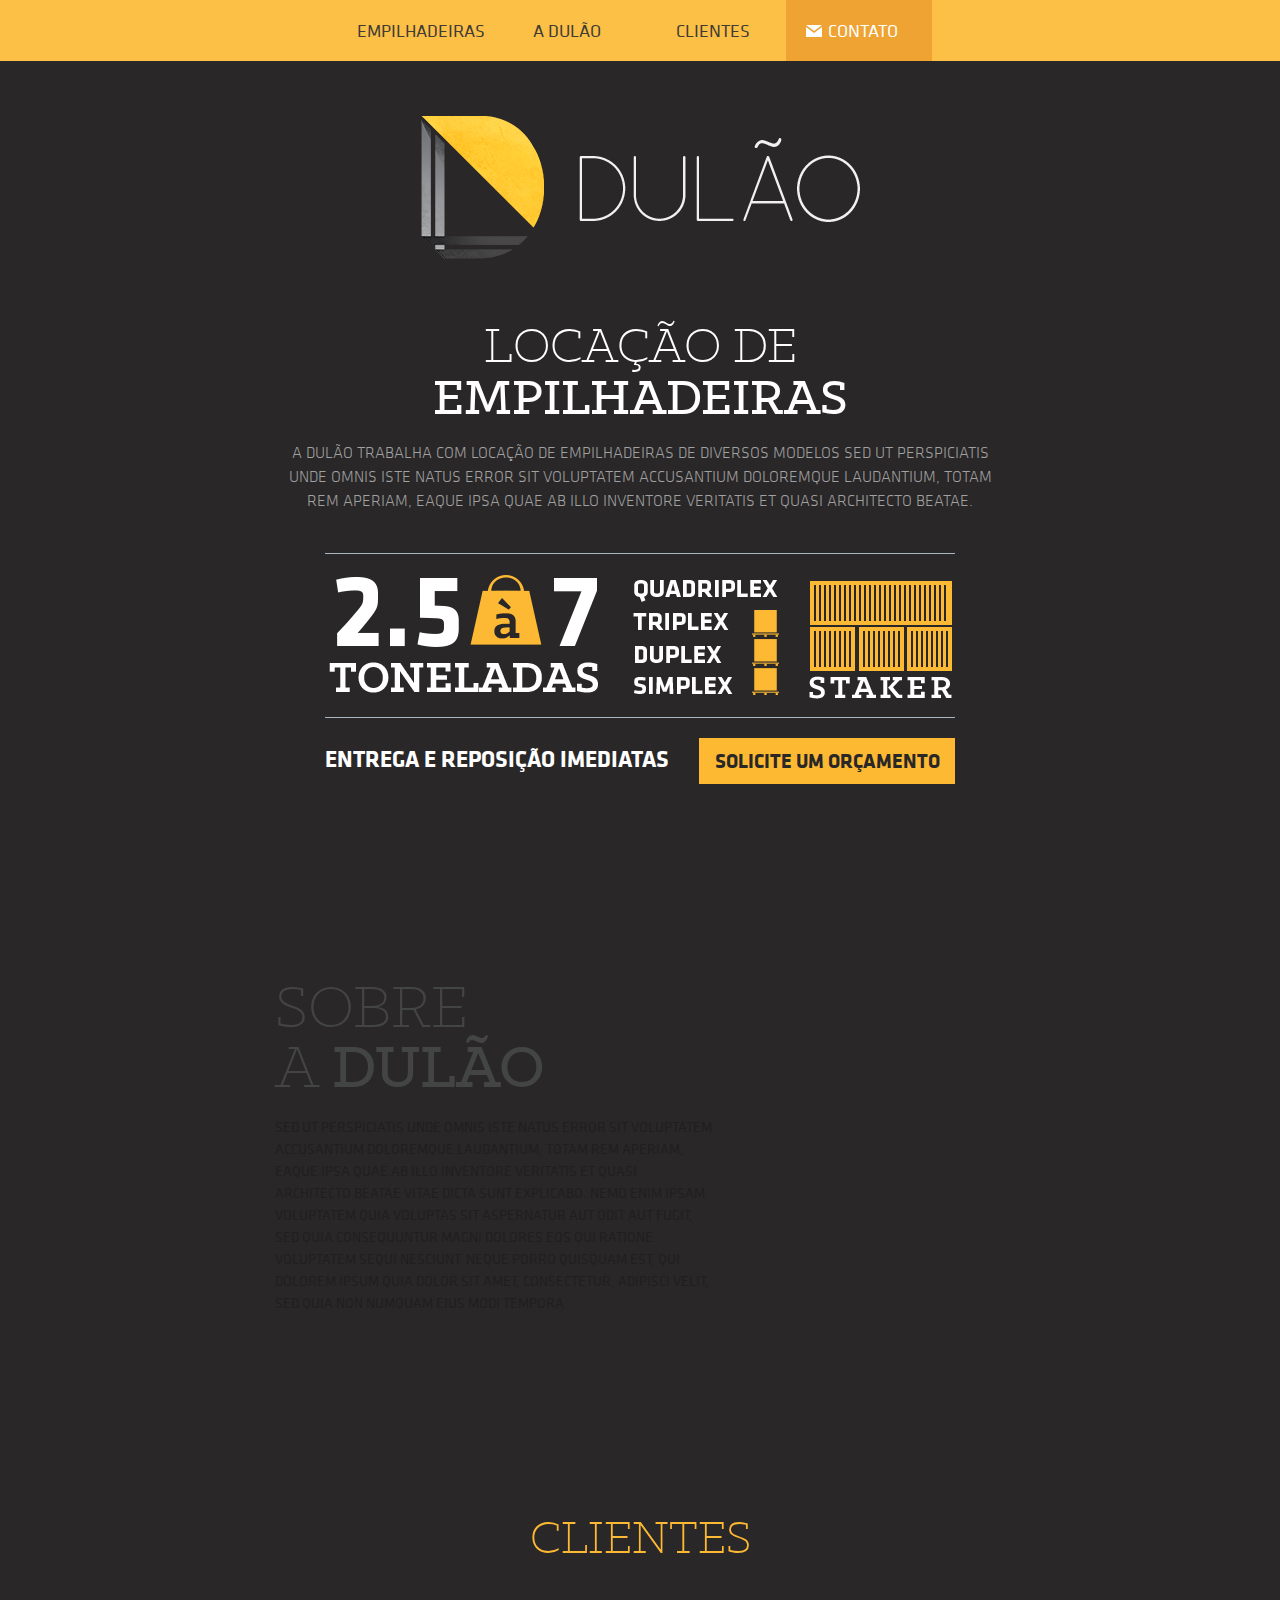
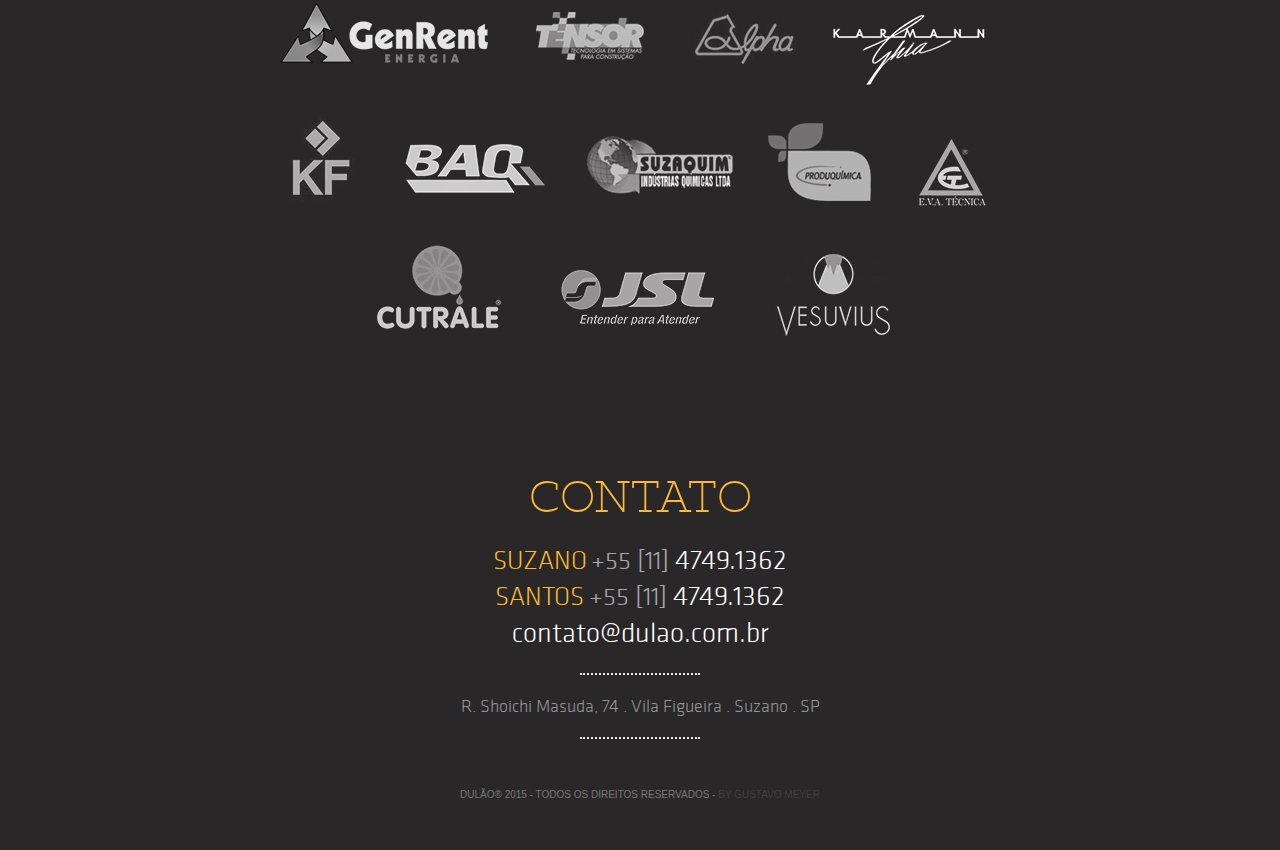
<file: index.html>
<!DOCTYPE html>
<!--[if lt IE 7]>      <html class="no-js lt-ie9 lt-ie8 lt-ie7"> <![endif]-->
<!--[if IE 7]>         <html class="no-js lt-ie9 lt-ie8"> <![endif]-->
<!--[if IE 8]>         <html class="no-js lt-ie9"> <![endif]-->
<!--[if gt IE 8]><!--> <html class="no-js"> <!--<![endif]-->
    <head>
        <meta charset="utf-8">
        <meta http-equiv="X-UA-Compatible" content="IE=edge,chrome=1">
        <title>A Dulão</title>
        <meta name="description" content="">
        <meta name="viewport" content="width=device-width, initial-scale=1">

        <link rel="stylesheet" href="css/normalize.min.css">
        <link rel="stylesheet" href="css/main.css">

        <script src="js/vendor/modernizr-2.6.2.min.js"></script>
    </head>
    <body id="home">

        <nav id="nav" class="nav-main">
            <div class="group">
                <button class="icon-menu button">Menu</button>
                <ul class="nav-main">
                    <li class="item">
                        <a href="#header">Empilhadeiras</a>
                    </li>
                    <li class="item">
                        <a href="#about">A Dulão</a>
                    </li>
                    <li class="item">
                        <a href="#clients">Clientes</a>
                    </li>
                    <li class="item item-contact">
                        <a class="active" href="#contact">
                            <i class="icon"></i>
                            Contato
                        </a>
                    </li>
                </ul>
            </div>
        </nav>
        <header id="header">
            <div class="group">
                <h1 class="logo">
                    <img src="img/logo.png" alt="Dulão - Locação e Serviços">
                </h1>
            </div>
        </header>
        <main id="main">
            <section id="intro" class="section">
                <div class="group">
                    <h1>locação de <strong>empilhadeiras</strong></h1>
                    <p>a dulão trabalha com locação de empilhadeiras de diversos modelos Sed ut perspiciatis unde omnis iste natus error sit voluptatem accusantium doloremque laudantium, totam rem aperiam, eaque ipsa quae ab illo inventore veritatis et quasi architecto beatae.</p>
                    <figure class="chart">
                        <img src="img/empilhadeiras.png" alt="">
                    </figure>
                    <div class="budget">
                        <strong class="title">ENTREGA E REPOSIÇÃO IMEDIATAS</strong>
                        <a class="button" href="#contact">Solicite um orçamento</a>
                    </div>
                </div>
            </section>
            <section id="about" class="section" data-speed="100" data-type="background">
                <div class="group">
                    <h1>Sobre <br>a <strong>Dulão</strong></h1>
                    <p>Sed ut perspiciatis unde omnis iste natus error sit voluptatem accusantium doloremque laudantium, totam rem aperiam, eaque ipsa quae ab illo inventore veritatis et quasi architecto beatae vitae dicta sunt explicabo. Nemo enim ipsam voluptatem quia voluptas sit aspernatur aut odit aut fugit, sed quia consequuntur magni dolores eos qui ratione voluptatem sequi nesciunt. Neque porro quisquam est, qui dolorem ipsum quia dolor sit amet, consectetur, adipisci velit, sed quia non numquam eius modi tempora</p>
                </div>
            </section>
            <section id="clients" class="section">
                <div class="group">
                    <h1>Clientes</h1>
                    <figure class="brands">
                        <img src="img/clients.jpg" alt="Clientes">
                    </figure>
                </div>
            </section>
            <section id="contact" class="section">
                <div class="group">
                    <h1>Contato</h1>
                    <p>
                        <span class="city">SUZANO</span> 
                        <span class="tel"><span class="prefix">+55 [11]</span> 4749.1362</span>
                    </p>
                    <p>
                        <span class="city">SANTOS</span> 
                        <span class="tel"><span class="prefix">+55 [11]</span> 4749.1362</span>
                    </p>
                    <p>
                        <span class="email">contato@dulao.com.br</span>
                    </p>
                    <address class="address">R. Shoichi Masuda, 74  .  Vila Figueira . Suzano . SP</address>
                </div>
            </footer>
            <footer id="footer">
                <div class="group">
                    <div class="copy">
                        <p>Dulão&reg; 2015 - Todos os direitos reservados - <strong>By Gustavo Meyer</strong></p>
                    </div>
                </div>
            </footer>
        </main>

        <script src="http://ajax.googleapis.com/ajax/libs/jquery/1.11.1/jquery.min.js"></script>
        <script>window.jQuery || document.write('<script src="js/vendor/jquery-1.11.1.min.js"><\/script>')</script>
        <script src="js/main.js"></script>
    </body>
</html>
</file>
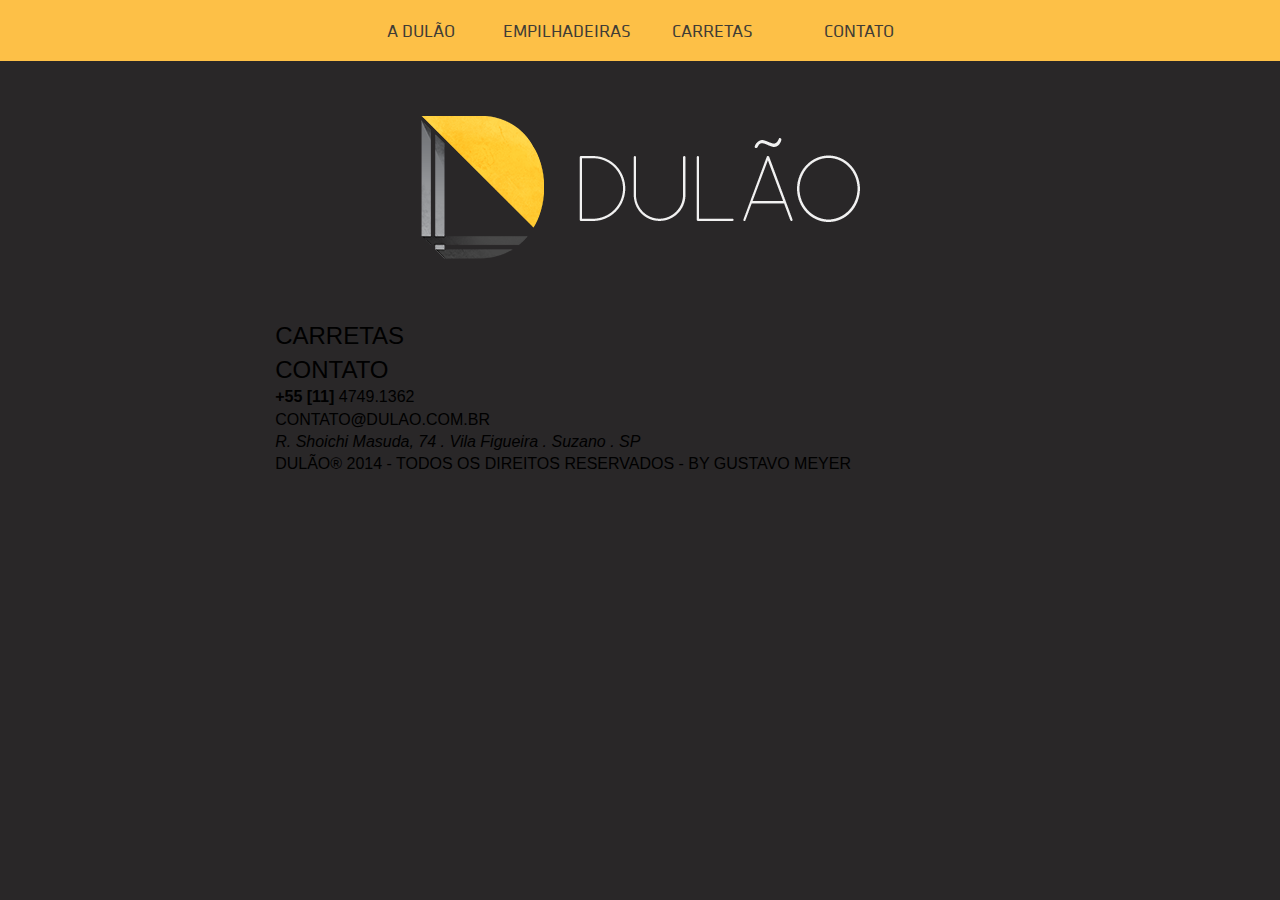
<file: carretas.html>
<!DOCTYPE html>
<!--[if lt IE 7]>      <html class="no-js lt-ie9 lt-ie8 lt-ie7"> <![endif]-->
<!--[if IE 7]>         <html class="no-js lt-ie9 lt-ie8"> <![endif]-->
<!--[if IE 8]>         <html class="no-js lt-ie9"> <![endif]-->
<!--[if gt IE 8]><!--> <html class="no-js"> <!--<![endif]-->
    <head>
        <meta charset="utf-8">
        <meta http-equiv="X-UA-Compatible" content="IE=edge,chrome=1">
        <title>A Dulão | Carretas</title>
        <meta name="description" content="">
        <meta name="viewport" content="width=device-width, initial-scale=1">

        <link rel="stylesheet" href="css/normalize.min.css">
        <link rel="stylesheet" href="css/main.css">

        <script src="js/vendor/modernizr-2.6.2.min.js"></script>
    </head>
    <body>

        <nav id="nav" class="nav-main">
            <div class="group">
                <button class="icon-menu button">Menu</button>
                <ul class="nav-main">
                    <li class="item">
                        <a href="#">A Dulão</a>
                    </li>
                    <li class="item">
                        <a href="#">Empilhadeiras</a>
                    </li>
                    <li class="item">
                        <a href="#">Carretas</a>
                    </li>
                    <li class="item">
                        <a href="#">Contato</a>
                    </li>
                </ul>
            </div>
        </nav>
        <header id="header">
            <div class="group">
                <h1 class="logo">
                    <img src="img/logo.png" alt="Dulão - Locação e Serviços">
                </h1>
            </div>
        </header>
        <main id="main">
            <section class="section trailers">
                <div class="group">
                    <h2>Carretas</h2>                    
                </div>
            </section>
            <footer id="footer">
                <div class="group">
                    <h2>Contato</h2>
                    <p>
                        <b>+55 [11]</b> 4749.1362 <br>
                        contato<b>@</b>dulao.com.br
                    </p>
                    <address>R. Shoichi Masuda, 74  .  Vila Figueira . Suzano . SP</address>
                    <p>Dulão&reg; 2014 - Todos os direitos reservados - By Gustavo Meyer</p>
                </div>
            </footer>
        </main>

        <script src="http://ajax.googleapis.com/ajax/libs/jquery/1.11.1/jquery.min.js"></script>
        <script>window.jQuery || document.write('<script src="js/vendor/jquery-1.11.1.min.js"><\/script>')</script>

        <script src="js/main.js"></script>
    </body>
</html>
</file>
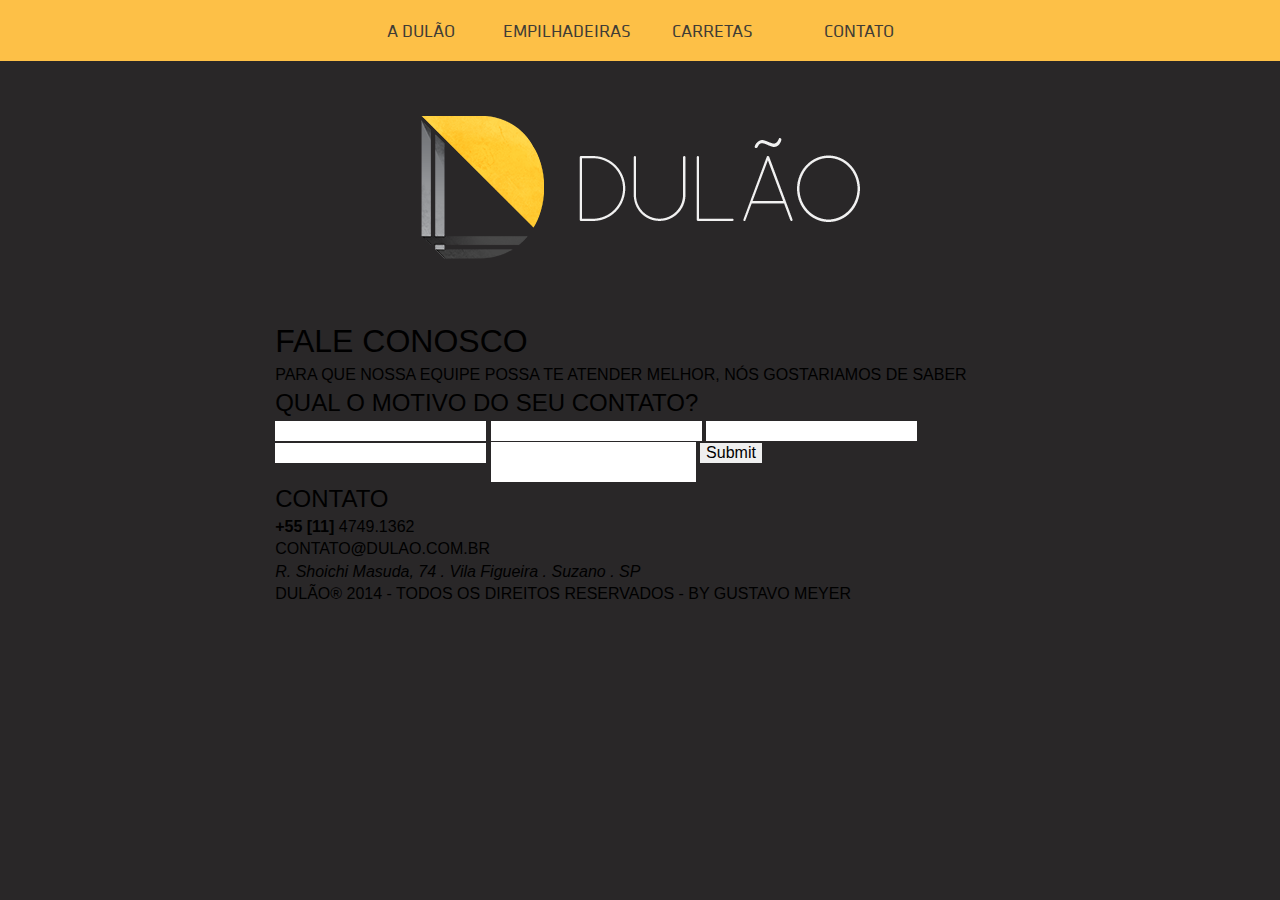
<file: contato.html>
<!DOCTYPE html>
<!--[if lt IE 7]>      <html class="no-js lt-ie9 lt-ie8 lt-ie7"> <![endif]-->
<!--[if IE 7]>         <html class="no-js lt-ie9 lt-ie8"> <![endif]-->
<!--[if IE 8]>         <html class="no-js lt-ie9"> <![endif]-->
<!--[if gt IE 8]><!--> <html class="no-js"> <!--<![endif]-->
    <head>
        <meta charset="utf-8">
        <meta http-equiv="X-UA-Compatible" content="IE=edge,chrome=1">
        <title>A Dulão | Carretas</title>
        <meta name="description" content="">
        <meta name="viewport" content="width=device-width, initial-scale=1">

        <link rel="stylesheet" href="css/normalize.min.css">
        <link rel="stylesheet" href="css/main.css">

        <script src="js/vendor/modernizr-2.6.2.min.js"></script>
    </head>
    <body>

        <nav id="nav" class="nav-main">
            <div class="group">
                <button class="icon-menu button">Menu</button>
                <ul class="nav-main">
                    <li class="item">
                        <a href="#">A Dulão</a>
                    </li>
                    <li class="item">
                        <a href="#">Empilhadeiras</a>
                    </li>
                    <li class="item">
                        <a href="#">Carretas</a>
                    </li>
                    <li class="item">
                        <a href="#">Contato</a>
                    </li>
                </ul>
            </div>
        </nav>
        <header id="header">
            <div class="group">
                <h1 class="logo">
                    <img src="img/logo.png" alt="Dulão - Locação e Serviços">
                </h1>
            </div>
        </header>
        <main id="main">
            <section class="section contact">
                <div class="group">
                    <h1>Fale Conosco</h2>
                    <p>PARA QUE NOSSA EQUIPE POSSA TE ATENDER MELHOR, NÓS GOSTARIAMOS DE SABER</p>
                    <h2>Qual o motivo do seu contato?</h2>
                    <form action="">
                        <input type="text">
                        <input type="text">
                        <input type="text">
                        <input type="text">
                        <textarea></textarea>
                        <input type="submit">
                    </form>
                </div>
            </section>
            <footer id="footer">
                <div class="group">
                    <h2>Contato</h2>
                    <p>
                        <b>+55 [11]</b> 4749.1362 <br>
                        contato<b>@</b>dulao.com.br
                    </p>
                    <address>R. Shoichi Masuda, 74  .  Vila Figueira . Suzano . SP</address>
                    <p>Dulão&reg; 2014 - Todos os direitos reservados - By Gustavo Meyer</p>
                </div>
            </footer>
        </main>

        <script src="http://ajax.googleapis.com/ajax/libs/jquery/1.11.1/jquery.min.js"></script>
        <script>window.jQuery || document.write('<script src="js/vendor/jquery-1.11.1.min.js"><\/script>')</script>

        <script src="js/main.js"></script>
    </body>
</html>
</file>
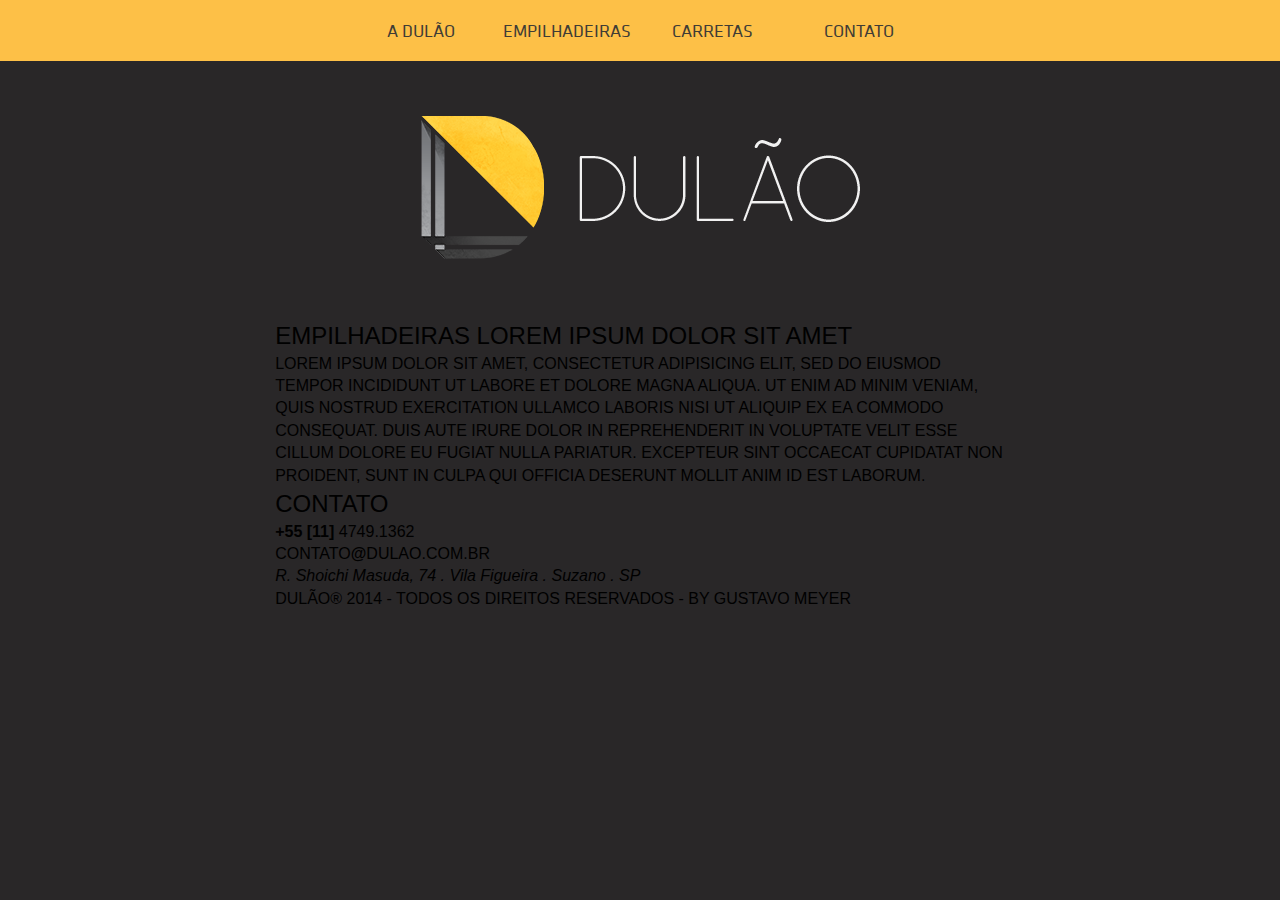
<file: empilhadeiras.html>
<!DOCTYPE html>
<!--[if lt IE 7]>      <html class="no-js lt-ie9 lt-ie8 lt-ie7"> <![endif]-->
<!--[if IE 7]>         <html class="no-js lt-ie9 lt-ie8"> <![endif]-->
<!--[if IE 8]>         <html class="no-js lt-ie9"> <![endif]-->
<!--[if gt IE 8]><!--> <html class="no-js"> <!--<![endif]-->
    <head>
        <meta charset="utf-8">
        <meta http-equiv="X-UA-Compatible" content="IE=edge,chrome=1">
        <title>A Dulão | Empilhadeiras</title>
        <meta name="description" content="">
        <meta name="viewport" content="width=device-width, initial-scale=1">

        <link rel="stylesheet" href="css/normalize.min.css">
        <link rel="stylesheet" href="css/main.css">

        <script src="js/vendor/modernizr-2.6.2.min.js"></script>
    </head>
    <body>

        <nav id="nav" class="nav-main">
            <div class="group">
                <button class="icon-menu button">Menu</button>
                <ul class="nav-main">
                    <li class="item">
                        <a href="#">A Dulão</a>
                    </li>
                    <li class="item">
                        <a href="#">Empilhadeiras</a>
                    </li>
                    <li class="item">
                        <a href="#">Carretas</a>
                    </li>
                    <li class="item">
                        <a href="#">Contato</a>
                    </li>
                </ul>
            </div>
        </nav>
        <header id="header">
            <div class="group">
                <h1 class="logo">
                    <img src="img/logo.png" alt="Dulão - Locação e Serviços">
                </h1>
            </div>
        </header>
        <main id="main">
            <section class="section forklifts">
                <div class="group">
                    <h2><strong>Empilhadeiras</strong> lorem ipsum dolor sit amet</h2> 
                    <p>Lorem ipsum dolor sit amet, consectetur adipisicing elit, sed do eiusmod tempor incididunt ut labore et dolore magna aliqua. Ut enim ad minim veniam, quis nostrud exercitation ullamco laboris nisi ut aliquip ex ea commodo consequat. Duis aute irure dolor in reprehenderit in voluptate velit esse cillum dolore eu fugiat nulla pariatur. Excepteur sint occaecat cupidatat non proident, sunt in culpa qui officia deserunt mollit anim id est laborum.</p>                   
                </div>
            </section>
            <footer id="footer">
                <div class="group">
                    <h2>Contato</h2>
                    <p>
                        <b>+55 [11]</b> 4749.1362 <br>
                        contato<b>@</b>dulao.com.br
                    </p>
                    <address>R. Shoichi Masuda, 74  .  Vila Figueira . Suzano . SP</address>
                    <p>Dulão&reg; 2014 - Todos os direitos reservados - By Gustavo Meyer</p>
                </div>
            </footer>
        </main>

        <script src="http://ajax.googleapis.com/ajax/libs/jquery/1.11.1/jquery.min.js"></script>
        <script>window.jQuery || document.write('<script src="js/vendor/jquery-1.11.1.min.js"><\/script>')</script>

        <script src="js/main.js"></script>
    </body>
</html>
</file>
<file: css/main.css>
/* ==========================================================================
   Altura Andaimes Styles
   ========================================================================== */

/* ==========================================================================
   @imports
   ========================================================================== */

@import url(font.css);

/* ==========================================================================
   Bases
   ========================================================================== */

*,
*:after,
*::before {
  -moz-box-sizing: border-box;
  -moz-transition: all .2s ease;
  -o-transition: all .2s ease;
  -webkit-box-sizing: border-box;
  -webkit-transition: all .2s ease;
  box-sizing: border-box;
  transition: all .2s ease;
}

html, body {
  height: 100%;
}

html {
    font-size: 1em;
    line-height: 1.4;
}

body {
  background: #292728;
  font-size: 1em;
  line-height: 1.4;
  overflow-x: hidden;
}

h1, h2, h3, p, strong {
  margin: 0;
  text-transform: uppercase;
}

h1, h2, h3 {
  font-weight: normal;
}

strong {
  font-weight: normal;
}

img {
  vertical-align: middle;
}

a, button {
  cursor: pointer;
  display: block;
  outline: none;
}

a {
  overflow: hidden;
  text-decoration: none;
}

button, fieldset, input {
  border: none;
}

ul {
  list-style: none;
  margin: 0;
  padding: 0;
}

fieldset {
  margin: 0;
  padding: 0;
}

input, textarea, select {
  border: none;
  font-family: sans-serif;
  outline: none;
}

textarea {
  resize: none;
}

/* ==========================================================================
   Custom styles
   ========================================================================== */

/* ==========================================================================
   Nav
   ========================================================================== */

#nav {
  background: #fdc047;
  left: 0;
  position: fixed;
  top: 0;
  width: 100%;
  z-index: 1;
}

#nav .icon-menu {
  display: none;
}

#nav .nav-main {
  overflow: hidden;
  padding: 0 10%;
  width: 100%;
}

#nav .item {
  display: block;
  position: relative;
  width: 25%;
}

#nav .item.item-contact a {
  padding-left: 12%;
}

#nav .item-contact .icon {
  background: url('../img/icon-contact.png') no-repeat left center;
  height: 100%;
  left: 14%;
  position: absolute;
  top: 0;
  width: 16px;
}

#nav .item a {
  color: #403c35;
  font-family: 'klavika_rgregular';
  font-size: 18px;
  padding: 18px 6%;
  text-align: center;
  text-transform: uppercase;
  width: 100%;
}

#nav .item .active {
  background: #eea332;
  color: #fff;
}

/* ==========================================================================
   Header
   ========================================================================== */

#header {
  position: relative;
}

#header .group {
  padding: 116px 9% 60px;
}

#header .logo {
  position: relative;
  width: 100%;
}

#header .logo img {
  display: block;
  margin: 0 auto;
  max-width: 439px;
  width: 100%;
}

/* ==========================================================================
   Main
   ========================================================================== */

/* ==========================================================================
   Section: Intro
   ========================================================================== */

#intro .group {
  padding-bottom: 10%;
}

#intro h1, #intro p {
  text-align: center;
}

#intro h1 {
  color: #fff;
  font-family: 'klinic_slablight';
  font-size: 53px;
  line-height: 52px;
  margin-bottom: 18px;
}

#intro h1 strong {
  font-family: 'klinic_slabmedium';
}

#intro p {
  color: #a1a1a1;
  font-family: 'klavikalight';
  font-size: 16px;
  line-height: 24px;
  margin-bottom: 40px;
}

#intro .chart {
  border-bottom: 1px solid #a7b6bf;
  border-top: 1px solid #a7b6bf;
  margin: 0 auto 20px;
  max-width: 630px;
  overflow: hidden;
  padding: 18px 0;
  width: 100%;
}

#intro .chart img {
  display: block;
  margin: 0 auto;
  max-width: 623px;
  width: 100%;
}

#intro .budget {
  margin: 0 auto;
  overflow: hidden;
  max-width: 630px;
  width: 100%;
}

#intro .budget .title {
  color: #fff;
  display: inline-block;
  float: left;
  font-family: 'klavika_bdbold';
  font-size: 23px;
  font-weight: normal;
  line-height: normal;
  padding: 5px 0 10px;
  text-align: center;
}

#intro .budget .button {
  background: #fdb931;
  color: #292728;
  display: inline-block;
  float: right;
  font-family: 'klavika_bdbold';
  font-size: 20px;
  padding: 9px 0;
  text-align: center;
  text-transform: uppercase;
  width: 256px;
}

/* ==========================================================================
   Section: About
   ========================================================================== */

#about {
  background: url('../img/bg-about.jpg') no-repeat 50% 0 fixed;
}

#about .group {
  padding: 5% 9%;
}

#about h1 {
  color: #434444;
  font-family: 'klinic_slablight';
  font-size: 65px;
  line-height: 60px;
  margin-bottom: 20px;
  text-align: left;
}

#about h1 strong {
  font-family: 'klinic_slabmedium';
}

#about p {
  color: #1f1f1f;
  font-family: 'klavika_rgregular';
  font-size: 14px;
  line-height: 22px;
  padding-right: 40%;
  text-align: left;
}

/* ==========================================================================
   Section: Clients
   ========================================================================== */

#clients .group {
  padding: 10% 9%;
}

#clients h1 {
  color: #fdb933;
  font-family: 'klinic_slablight';
  font-size: 50px;
  line-height: normal;
  margin-bottom: 36px;
  text-align: center;
}

#clients .brands {
  overflow: hidden;
}

#clients .brands img {
  display: block;
  margin: 0 auto;
  max-width: 718px;
  width: 100%;
}

/* ==========================================================================
   Section: Contact
   ========================================================================== */

#contact {
  margin: 0 auto;
  text-align: center;
  width: 50%;
}

#contact .group {
  padding-bottom: 30px;
}

#contact h1 {
  color: #fdb933;
  font-family: 'klinic_slablight';
  font-size: 50px;
  line-height: normal;
  margin-bottom: 18px;
  text-align: center;
}

#contact p {
  line-height: 32px;
}

#contact .city {
  display: inline-block;
  font-family: 'klavikalight';
  color: #fdb933;
  font-size: 26px;
}

#contact .tel, #contact .email {
  color: #fff;
  display: inline-block;
  font-family: 'klavikalight';
  font-size: 28px;
}

#contact .prefix {
  color: #a7a9ac;
  font-size: 26px;
}

#contact .email {
  line-height: 34px;
  text-transform: lowercase;
}

#contact .address {
  color: #939598;
  display: block;
  font-family: 'klavikalight';
  font-size: 18px;
  font-style: normal;
  line-height: normal;
  padding: 20px 0 0;
  position: relative;
}

#contact .address:before, #contact .address:after {
  content: "";
  display: block;
  margin: 0 auto;
  height: 2px;
  position: relative;
  width: 120px;
}

#contact .address:before {
  border-top: 2px dotted #e6e6e6;
  padding-top: 20px;
}

#contact .address:after {
  border-bottom: 2px dotted #e6e6e6;
  padding-bottom: 20px;
}

/* ==========================================================================
   Footer
   ========================================================================== */

#footer {
  position: relative;
}

#footer .copy {
  padding: 20px 0;
}

#footer .copy p {
  color: #787878;
  font-family: Arial, Helvetica, sans-serif;
  font-size: 10px;
  line-height: normal;
  margin-bottom: 0;
  text-align: center;
}

#footer .copy strong {
  color: #3f3f3f;
}

/* ==========================================================================
   Helper classes
   ========================================================================== */

.row {
    clear: both;
    overflow: hidden;
}

.col, .item {
    float: left;
}

.list {
    overflow: hidden;
}

.hide {
    display: none;
}

.hidden {
    display: none !important;
    visibility: hidden;
}

.section {
  position: relative;
}

.group {
  margin: 0 auto;
  overflow: hidden;
  padding: 0 9%;
  max-width: 960px;
  width: 100%;
}

.group:before,
.group:after {
    content: " ";
    display: table;
}

.group:after {
    clear: both;
}

.group {
    *zoom: 1;
}

/* ==========================================================================
   Media Queries
   ========================================================================== */

@media all and (max-width: 890px) {
  #nav .item.item-contact a {
    padding-left: inherit; 
  }
  
  #nav .item-contact .icon {
    display: none;
  }
}

@media all and (max-width: 780px) {
  #nav .group {
    padding: 0 2%;
  }

  #nav .nav-main {
    padding: 0;
  }

  #nav .item a {
    font-size: 14px;
    padding: 18px 2%;
  }

  #intro .budget {
    margin: 0 auto;
    overflow: hidden;
    max-width: 630px;
    width: 100%;
  }

  #intro .budget .title, #intro .budget .button {
    display: block;
    float: none;
    width: 100%;
  }

  #about .group {
    padding: 5% 9%;
  }

  #about h1 {
    font-size: 50px;
    line-height: 45px;
    margin-bottom: 20px;
  }

  #about p {
    padding-right: 0;
  }

  #contact {
    width: 90%;
  }

  #contact p {
    margin-bottom: 10px;
  }
}

@media all and (max-width: 580px) {
  #header .group {
    padding: 106px 9% 50px;
  }

  #header .logo img {
    width: 80%;
  }
}
</file>
